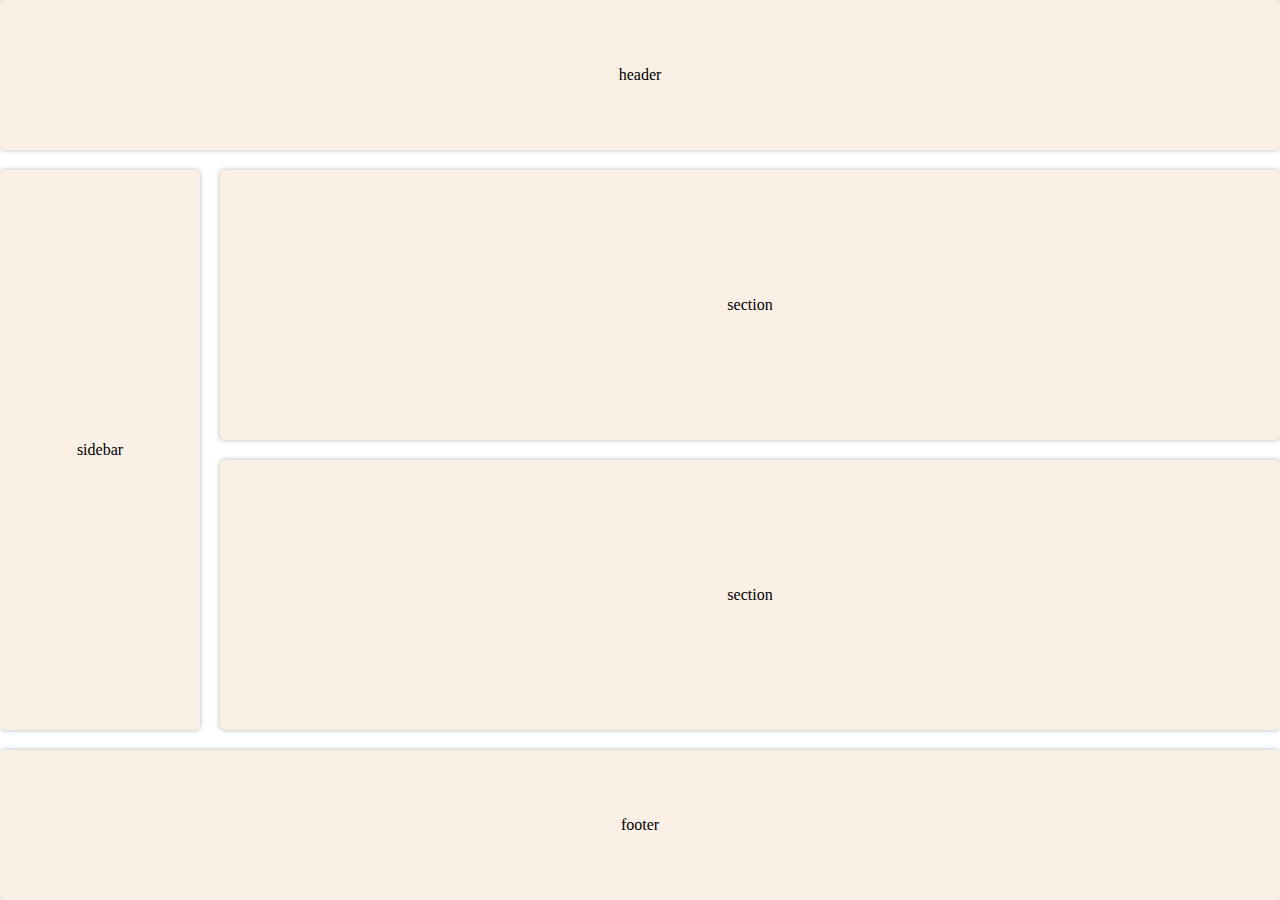
<file: index.html>
<!DOCTYPE html>
<html lang="en">
<head>
    <meta charset="UTF-8">
    <meta name="viewport" content="width=device-width, initial-scale=1.0">
    <title>Grid</title>
    <link rel="stylesheet" href="style.css">
</head>
<body>
    <div class="container">
    <div class="box box-1">header</div>
    <div class="box box-2">sidebar</div>
    <div class="box box-3">section</div>
    <div class="box box-4">section</div>
    <div class="box box-5">footer</div>
  </div>
    </div>
    
</body>
</html>
</file>
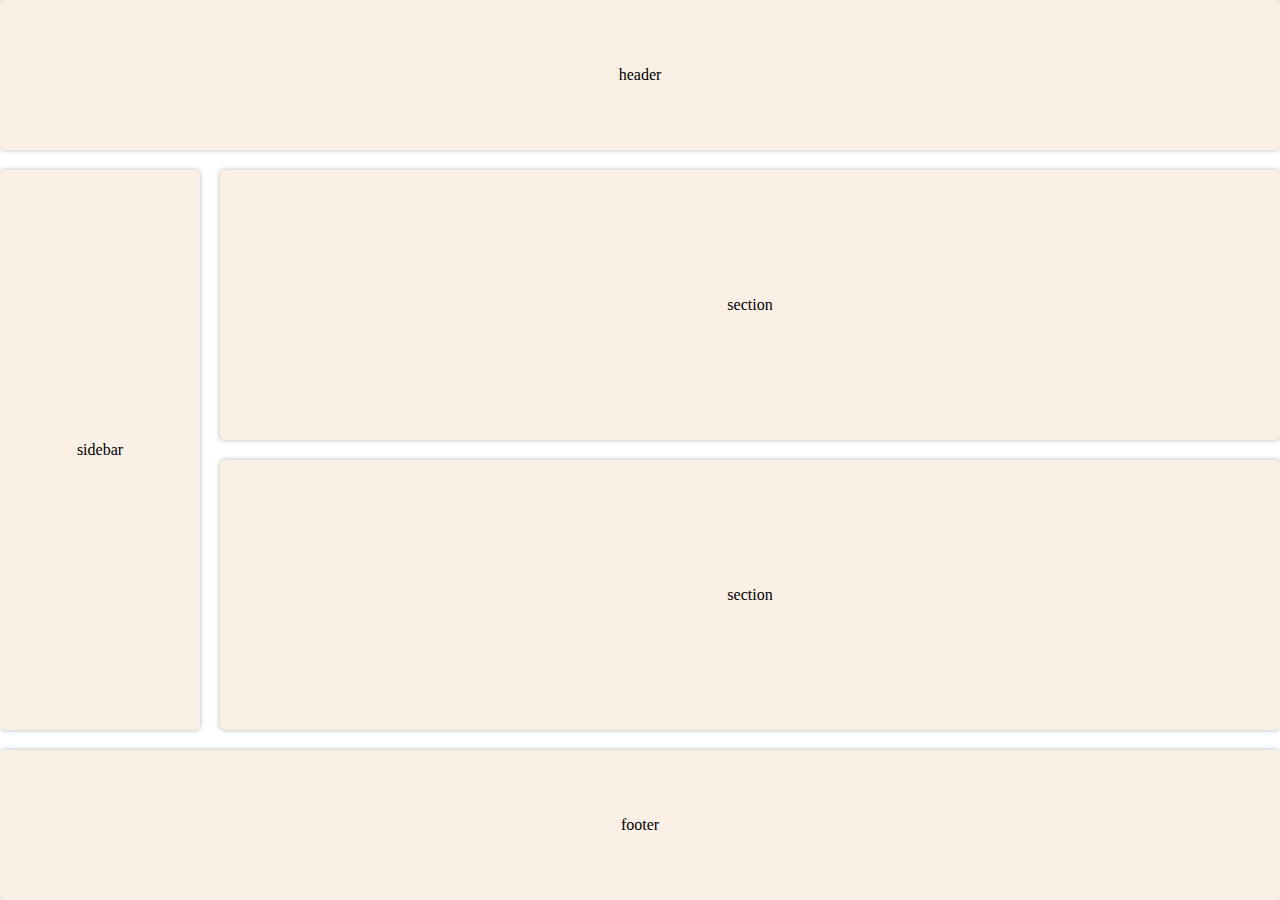
<file: inhdex.html>
<!DOCTYPE html>
<html lang="en">
<head>
    <meta charset="UTF-8">
    <meta name="viewport" content="width=device-width, initial-scale=1.0">
    <title>Grid</title>
    <link rel="stylesheet" href="style.css">
</head>
<body>
    <div class="container">
    <div class="box box-1">header</div>
    <div class="box box-2">sidebar</div>
    <div class="box box-3">section</div>
    <div class="box box-4">section</div>
    <div class="box box-5">footer</div>
  </div>
    </div>
    
</body>
</html>
</file>
<file: style.css>
*{
    margin: 0;
    padding: 0;
}
.container{
    display: grid;
    gap: 20px;
    grid-template-columns: 200px 1fr;
    grid-template-rows: 150px 1fr 1fr 150px;
    height: 100vh;
}
.box{
    align-content: center;
    text-align: center;
    background-color: linen;
    border-radius: 5px;
    box-shadow: 0 0 5px rgba(0, 0, 0, 0.3);
}
.box-1, .box-5 {
    grid-column: 1 /-1;
}
.box-2 {
    grid-row: 2 / 4;
}
</file>
